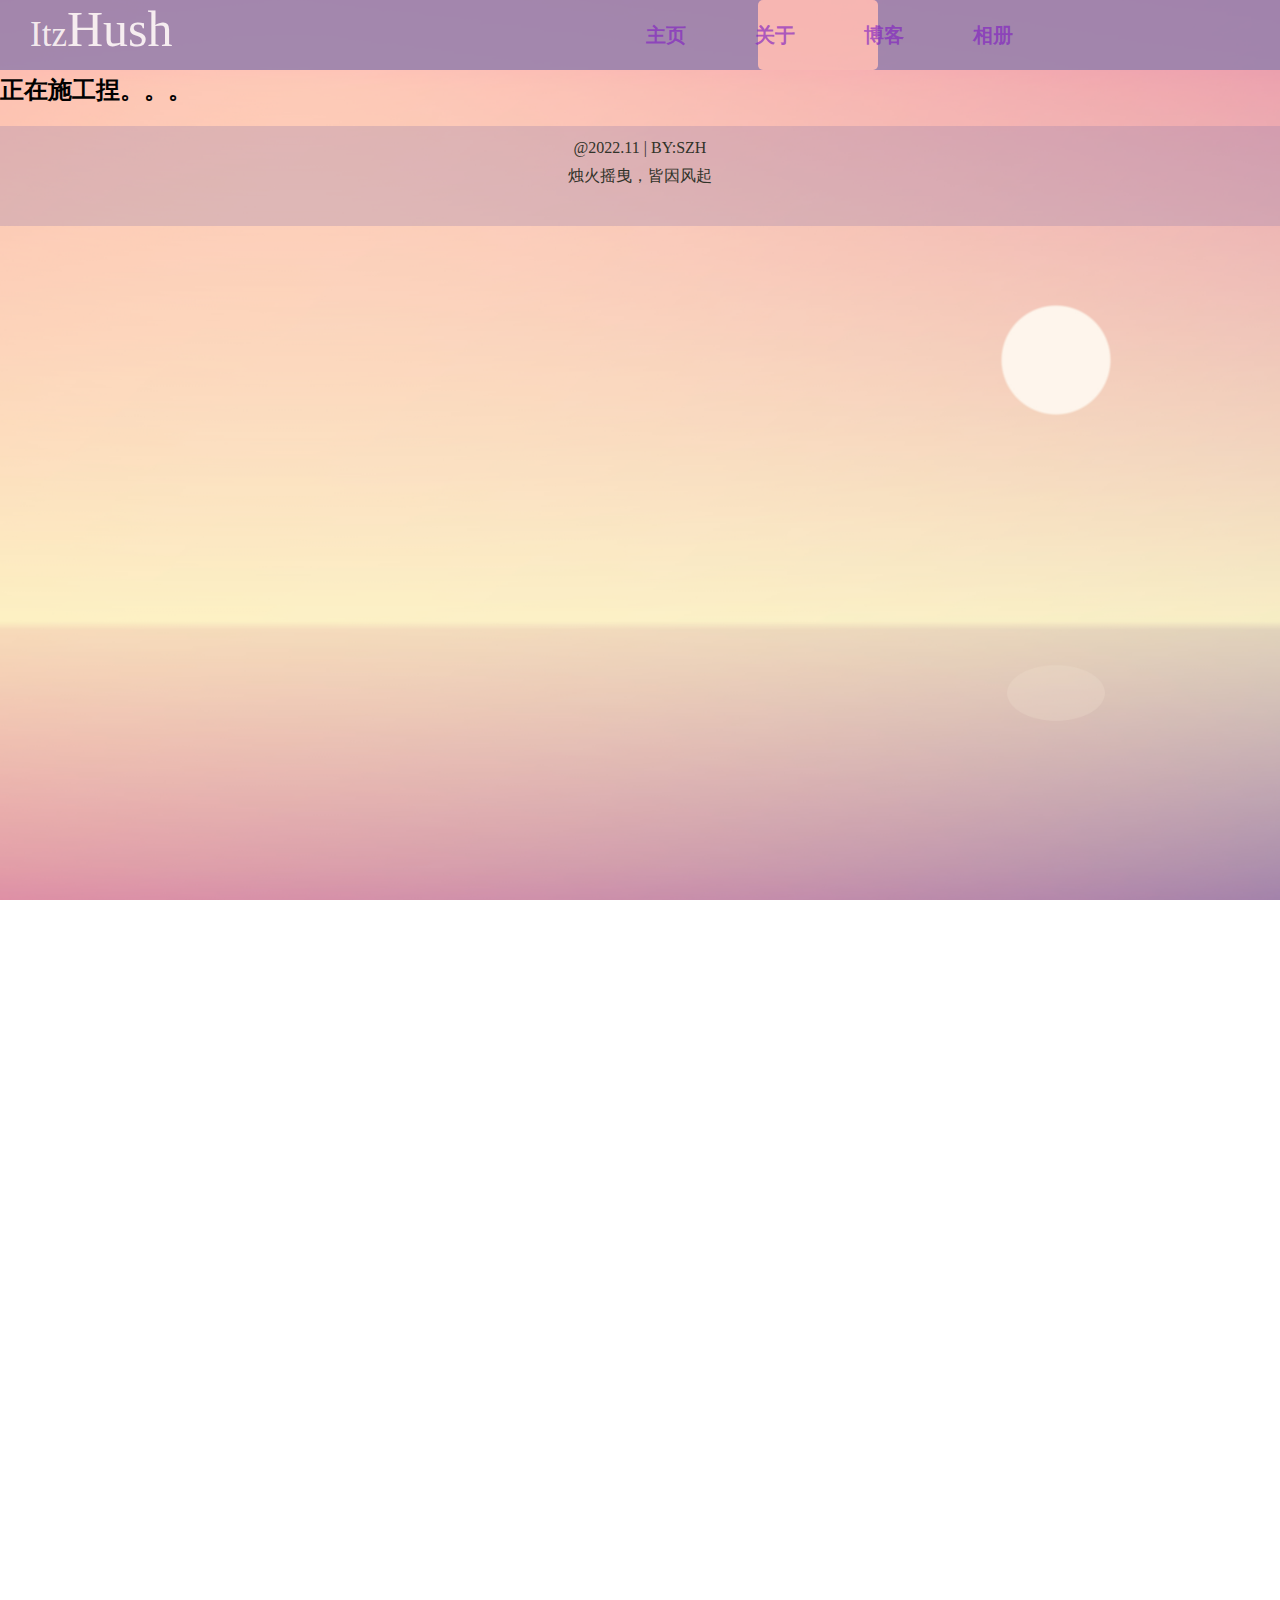
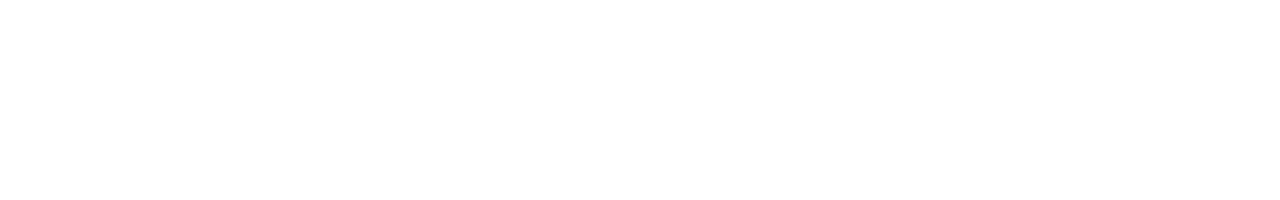
<file: html/about.html>
<!DOCTYPE html>
<html lang="en">
<head>
    <meta charset="UTF-8">
    <link rel="stylesheet" href="../css/homestyle.css">
    <link rel="stylesheet" href="../css/body.css">
    <link rel="stylesheet" href="../css/nav.css">
    <link rel="stylesheet" href="../css/hw2.css">
    <title>关于</title>
</head>
<body>
    <header>
        <nav class="homenav">
        <div class="navtitle">Itz<strong>Hush</strong></div>
        <a href="home.html">主页</a>
        <a href="about.html">关于</a>
        <a href="blog.html">博客</a>
        <a href="album.html">相册</a>
        <div class="navanim about"></div>
        <div class="none"></div>
        </nav>
    </header>
    <main class="main">
        <div>
            <br><br><br>
        </div>
            <h2>正在施工捏。。。</h2>
    <section>
        <footer class="foot">
            <p>@2022.11  |  BY:SZH</p>           
            <p>烛火摇曳，皆因风起</p>
        </footer>
    </section>
    </main>
</body>
</html>
</file>
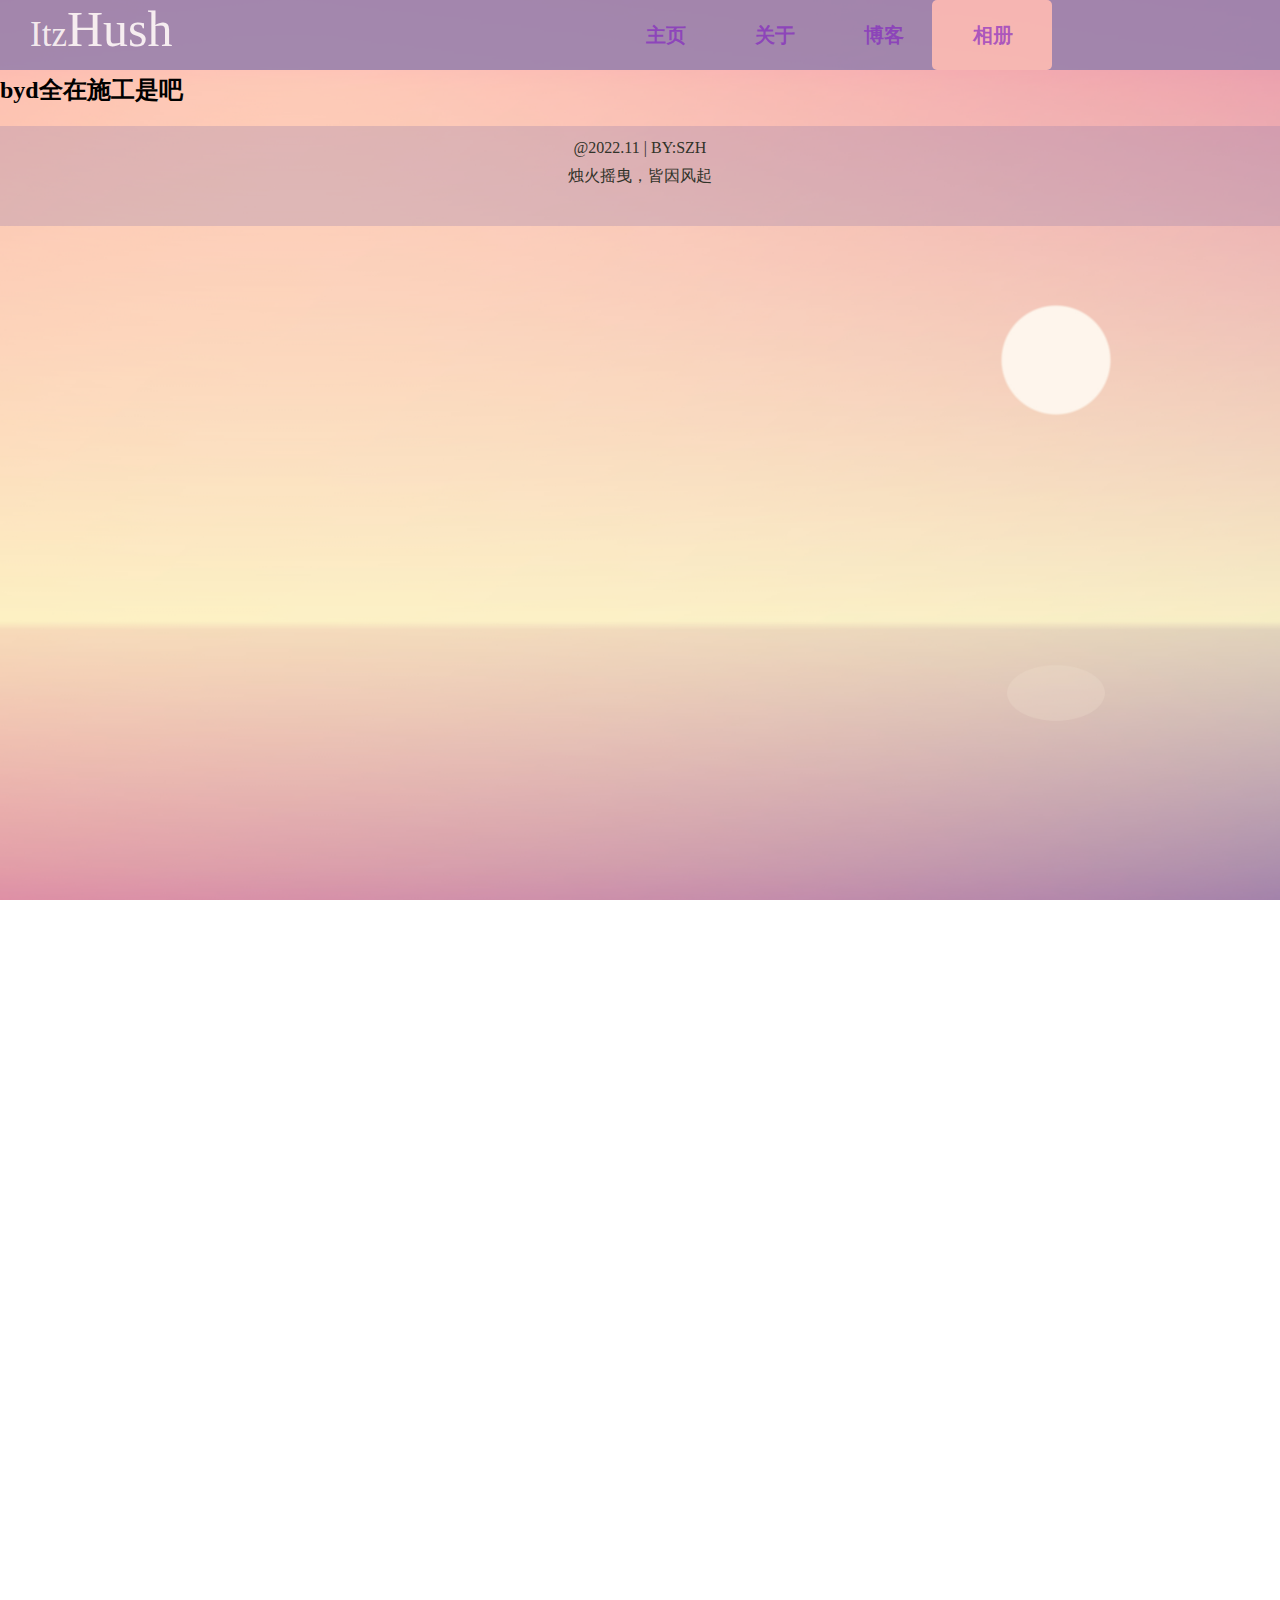
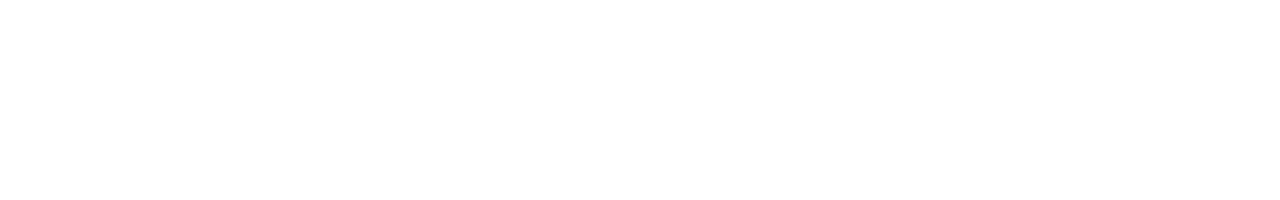
<file: html/album.html>
<!DOCTYPE html>
<html lang="en">
<head>
    <meta charset="UTF-8">
    <link rel="stylesheet" href="../css/homestyle.css">
    <link rel="stylesheet" href="../css/body.css">
    <link rel="stylesheet" href="../css/nav.css">
    <title>相册</title>
</head>
<body>
    <header>
        <nav class="homenav">
        <div class="navtitle">Itz<strong>Hush</strong></div>
        <a href="home.html">主页</a>
        <a href="about.html">关于</a>
        <a href="blog.html">博客</a>
        <a href="album.html">相册</a>
        <div class="navanim album"></div>
        <div class="none"></div>
        </nav>
    </header>
    <main class="main">
        <div>
            <br><br><br>
        </div>
            <h2>byd全在施工是吧</h2>
    <section>
        <footer class="foot">
            <p>@2022.11  |  BY:SZH</p>           
            <p>烛火摇曳，皆因风起</p>
        </footer>
    </section>
    </main>
</body>
</html>
</file>
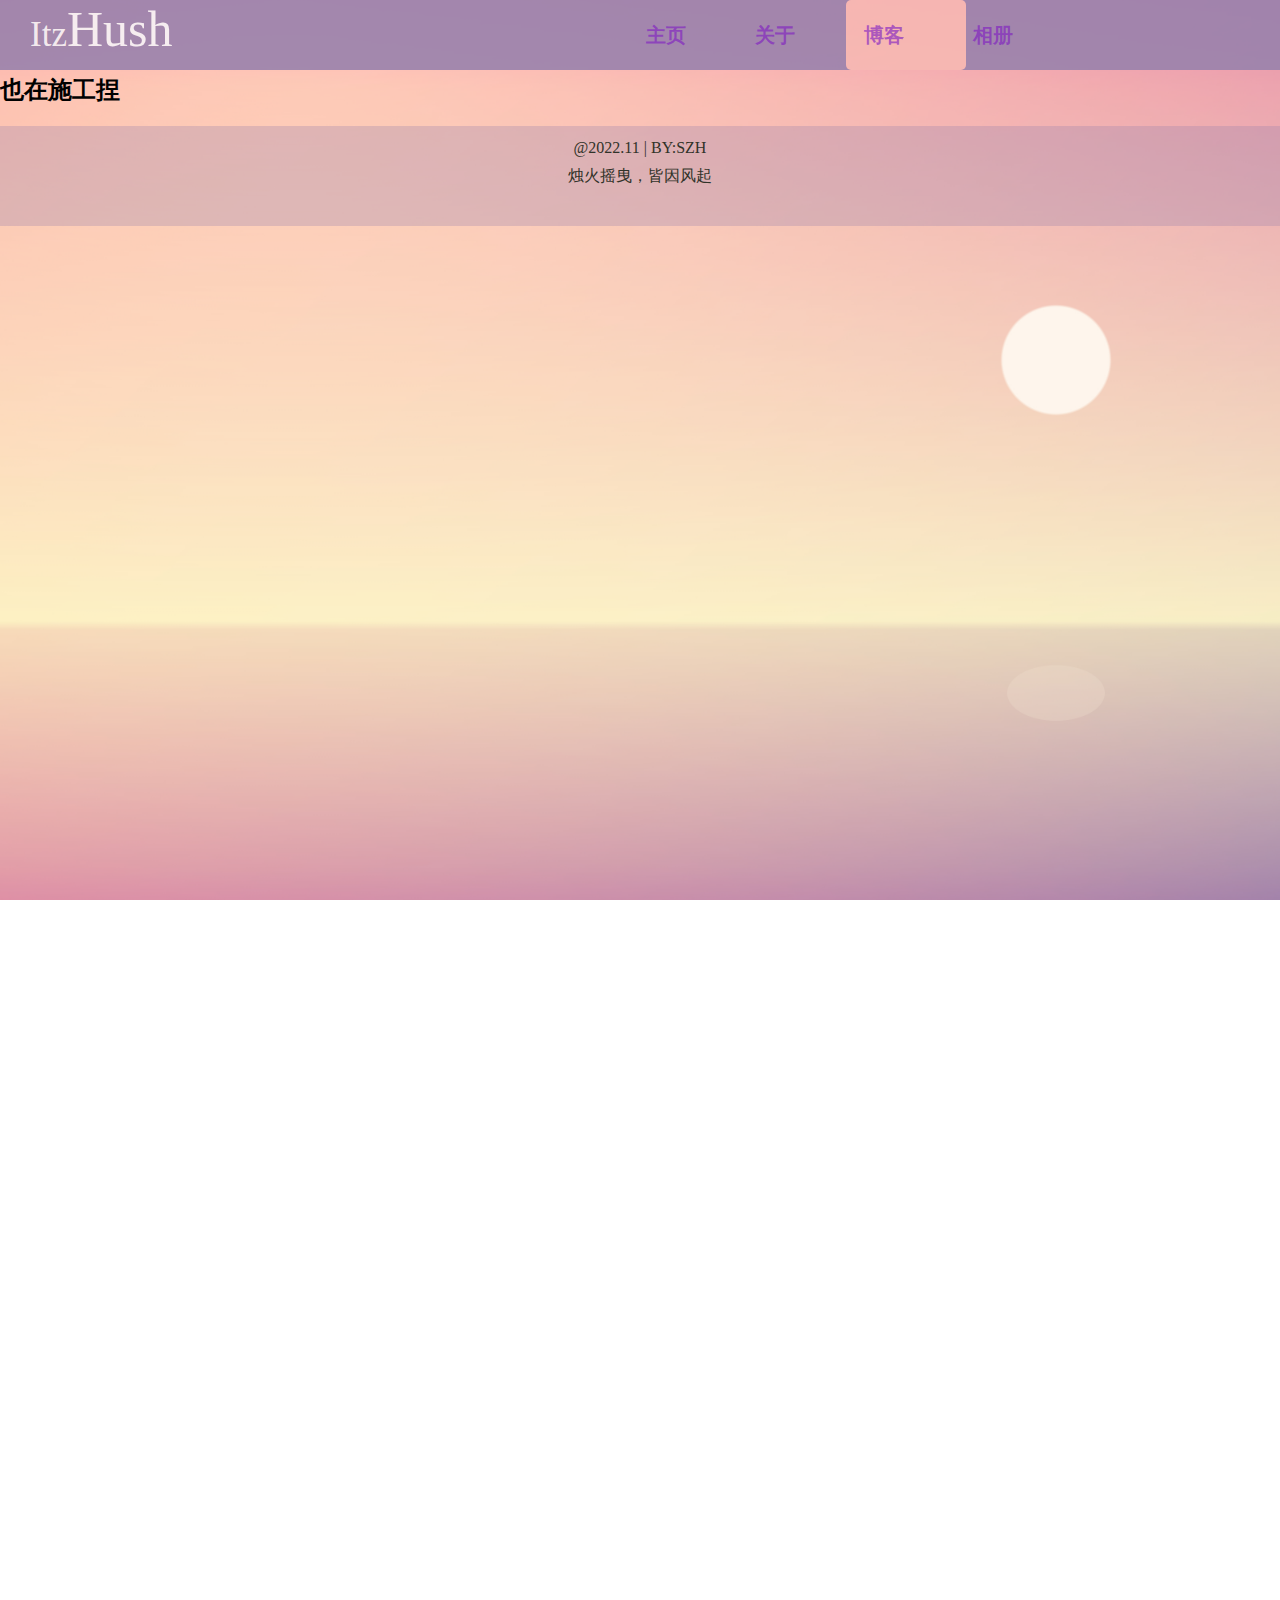
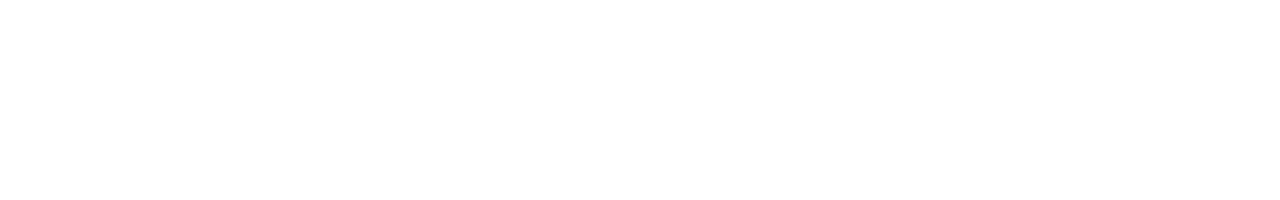
<file: html/blog.html>
<!DOCTYPE html>
<html lang="en">
<head>
    <meta charset="UTF-8">
    <link rel="stylesheet" href="../css/homestyle.css">
    <link rel="stylesheet" href="../css/body.css">
    <link rel="stylesheet" href="../css/nav.css">
    <title>Blog</title>
</head>
<body>
    <header>
        <nav class="homenav">
        <div class="navtitle">Itz<strong>Hush</strong></div>
        <a href="home.html">主页</a>
        <a href="about.html">关于</a>
        <a href="blog.html">博客</a>
        <a href="album.html">相册</a>
        <div class="navanim blog"></div>
        <div class="none"></div>
        </nav>
    </header>
    <main class="main">
        <div>
            <br><br><br>
        </div>
            <h2>也在施工捏</h2>
    <section>
        <footer class="foot">
            <p>@2022.11  |  BY:SZH</p>           
            <p>烛火摇曳，皆因风起</p>
        </footer>
    </section>
    </main>
</body>
</html>
</file>
<file: css/homestyle.css>
@charset "utf-8";

.titleimg{
    background-image: url("../image/head.jpeg");
    height: 100vh;
    background-repeat: no-repeat;
    background-size: 1540px;
    background-attachment: fixed;
    width: 100vw;
    transition: 0.5s ease 0s;
    animation: load 0.5s;
}

.titleimg .title{
    margin: 0 auto;
    text-align:center;
    width: 100vw;
    padding-top:12vw;
    font-size: 13.5vh;
    font-family:system-ui, -apple-system, BlinkMacSystemFont, 'Segoe UI', Roboto, Oxygen, Ubuntu, Cantarell, 'Open Sans', 'Helvetica Neue', sans-serif;
    font-weight:900;
    color: rgba(18, 0, 105);
}
.titleimg .p1{
    margin: 0 auto;
    text-align:center;
    font-family:'幼圆';
    font-weight: bold;
    font-size: 20px;
    padding-left: 0;
    color: rgba(18, 0, 105);
}

.main{
    scroll-snap-type: y mandatory;
    overflow:hidden;
    overflow-x: hidden;
    height: 200vh;
}
</file>
<file: css/body.css>
@charset "utf-8";
body{
    margin: 0;
    padding: 0;
    background-image: url("../image/head.jpg");
    background-attachment: fixed; 
    background-repeat: no-repeat;
    background-size: cover;
    background-position: center;
    overflow-x: hidden;
}

::-webkit-scrollbar{
    width: 8px;
}

::-webkit-scrollbar-thumb{
    background: rgba(123, 91, 136, 0.973);
}

::-webkit-scrollbar-track{
    background: rgb(242, 217, 255,0.5);
}

.foot{
    margin-top: 0px;
    width: 100vw;
    height: 100px;
    float: left;
    clear: both;
    text-align: center;
    margin-bottom: 0px;
    background-color: rgba(153,130,172,0.3);
}
.foot p{
    line-height: 12px;
    color: rgb(49, 51, 41);
}
</file>
<file: css/nav.css>
@charset "utf-8";
body{
    margin: 0;
    padding: 0;
}
nav{
    position: fixed;
    display: flex;
    justify-content: space-around;
    align-items: right;
    width: 100vw;
    height: 70px;
    top: 0px;
    background-color: rgb(153,130,172);
    overflow: hidden;
    font-size: 20px;
    color: rgb(255,255,255,0.9);
    opacity: 0.5;
    z-index: 1000;
}
.homenav{
    transition: 0.7s;
}

nav:hover{
    opacity: 0.9;
}
nav .navtitle{
    font-size: 35px;
    font-weight: 300;
    padding-left: 30px;
    width: 50%;
}
nav .navtitle strong{
    font-size: 50px;
    font-weight: 500;
}
nav a{
   font-size: 20px;
   display: block;
   justify-content: right;
   text-decoration: none;
   z-index: 1;
   height: inherit;
   line-height: 70px;
   width: 120px;
   text-align: center;
   font-weight: bolder;
   color: rgba(116, 16, 197, 0.651);
   transition: 0.5s;
}
nav .navanim{
    position: absolute;
    height: inherit;
    z-index: 0;
    background: rgb(247,184,179);
    border-radius: 5px;
    left: 0px;
    transition:  all .4s ease 0s;
    width: 0px;
}
nav .home,a:nth-child(2):hover~.navanim{
    width: 120px;
    left: 52.4vw;
}

nav .about,a:nth-child(3):hover~.navanim{
    width: 120px;
    left: 59.2vw;
}

nav .blog,a:nth-child(4):hover~.navanim{
    width: 120px;
    left: 66.1vw;
}

nav .album,a:nth-child(5):hover~.navanim{
    width: 120px;
    left: 72.8vw;
}

nav .none{
    width: 20%;
}

@keyframes load2{
    0%{
        top: -80px;
        opacity: 0;
    }100%{
        top: 0px;
        opacity: 0.8;
    }
}
</file>
<file: css/hw2.css>
@charset "utf-8";


.hw2table {
    margin: 0 auto;
    width: 60vw;
    border:3ch;
    border-collapse: collapse;
    font-size: 18px;
    font-family: '��Բ';
}
table caption{
    font-size: 30px;
    margin: 1em 0;  
    font-family:'��Բ';
    font-weight: bold;
    color: rgb(18, 0, 105);
}

th, td{
    width: 10vw;
    border: 1px solid #999;
    text-align: center;
    padding: 20px 0;
}
table tbody {
    font-size: 20px;
    font-weight: 600;
    color: rgba(18, 0, 105);
    font-family:'Gill Sans', 'Gill Sans MT', Calibri, 'Trebuchet MS', sans-serif;
}

table .th{
    background-color: rgba(165,142,174,0.9);
    color: rgba(253,242,197);
}

table tbody tr:nth-child(odd){
    background-color: rgba(247, 146, 178, 0.5);
}

table tbody tr:hover{
    background-color: rgba(161, 214, 250, 0.664);
}

table tbody tr td:first-child{
    color: rgb(253,242,197);
}

table tfoot tr td{
    text-align: right;
    padding-right: 20px;
}

.dp1{
    margin: auto;
    border-radius: 20px;
    display: flex;
    flex-direction: column;
    justify-content: center;
    align-items: center;
    width: 600px;
    height: 200px;
    border-top: 2px solid rgba(190, 190, 190, 0.774);
    border-left: 2px solid rgba(173, 173, 173, 0.651);
    border-bottom: 2px solid rgba(209, 209, 209, 0.664);
    border-right: 2px solid rgba(255, 255, 255, 0.692);
    backdrop-filter: blur(10px);
    background: rgba(202,158,174, 0.24);
}
.zt{
    margin: auto;
    font-size: 20px;
    font-weight: 600;
    color: rgba(18, 0, 105);
    font-family:'Gill Sans', 'Gill Sans MT', Calibri, 'Trebuchet MS', sans-serif;
}
</file>
